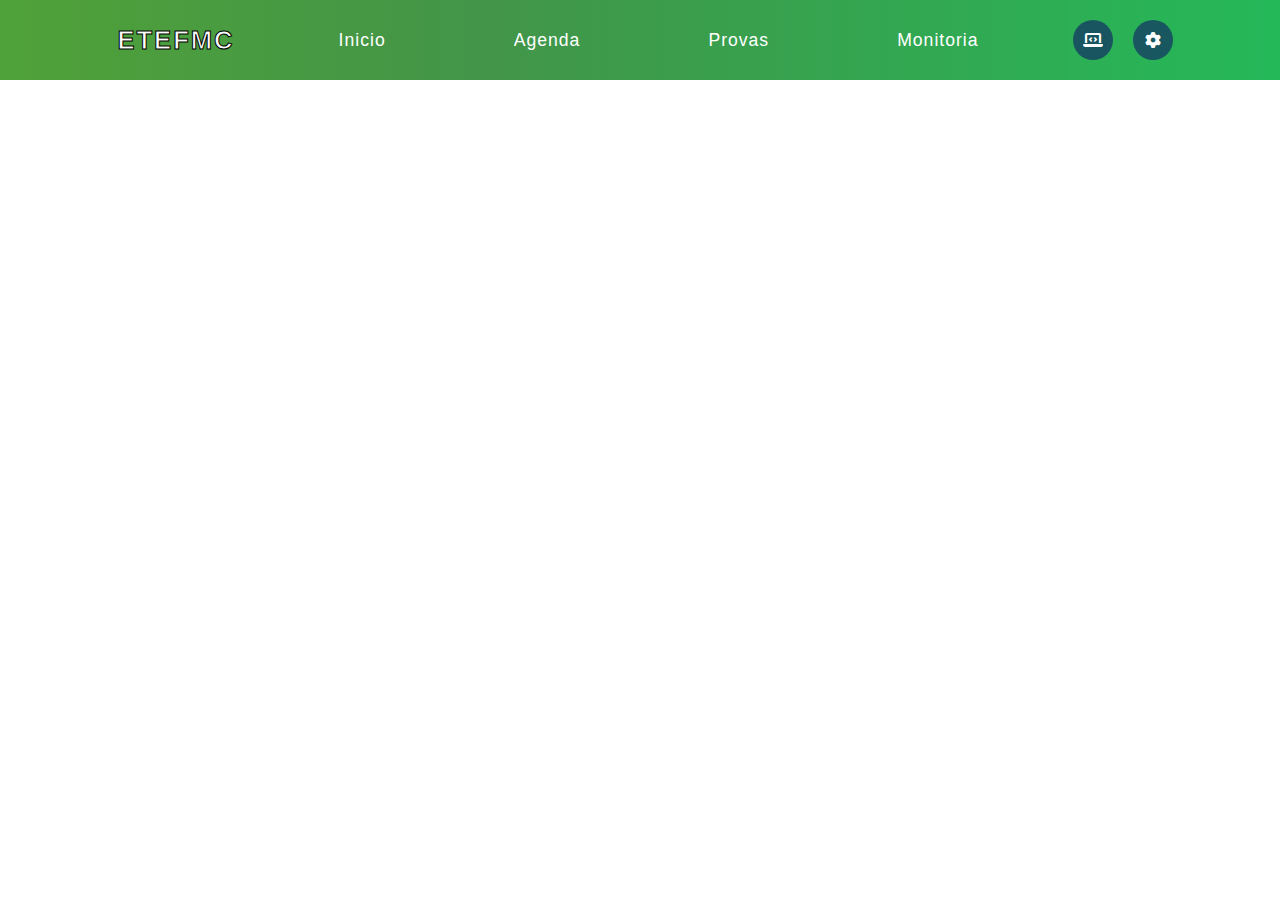
<file: agenda.html>
<!DOCTYPE html>
<html lang="pt-br">
  <head>
    <meta charset="UTF-8" />
    <meta name="viewport" content="width=device-width, initial-scale=1.0" />
    <title>Projeto School</title>
    <link rel="stylesheet" href="CSS/header.css" />
    <link rel="stylesheet" href="CSS/Mycss.css" />
    <!--<link rel="stylesheet" href="CSS/responsivo.css" /> -->
    <link
      href="https://unpkg.com/boxicons@2.1.4/css/boxicons.min.css"
      rel="stylesheet"
    />
    <link
      rel="stylesheet"
      href="https://cdnjs.cloudflare.com/ajax/libs/font-awesome/4.7.0/css/font-awesome.min.css"
    />
    <link rel="preconnect" href="https://fonts.googleapis.com" />
    <link rel="preconnect" href="https://fonts.gstatic.com" crossorigin />
    <link
      rel="stylesheet"
      href="https://cdnjs.cloudflare.com/ajax/libs/font-awesome/6.0.0/css/all.min.css"
      integrity="sha384-XXX"
      crossorigin="anonymous"
    />
    <link
      rel="stylesheet"
      href="https://cdnjs.cloudflare.com/ajax/libs/font-awesome/4.7.0/css/font-awesome.min.css"
    />
    <link
      rel="stylesheet"
      href="https://cdnjs.cloudflare.com/ajax/libs/font-awesome/6.5.1/css/all.min.css"
    />
  </head>
  <body>
    <header>
      <div class="fundo d_fcc">
        <div class="box_left d_fcc">
          <span class="logo">ETEFMC</span>
        </div>
        <div class="box_center d_fc">
          <a href="index.html" class="itens">Inicio</a>
          <a href="agenda.html" class="itens">Agenda</a>
          <a href="provas.html" class="itens">Provas</a>
          <a href="monitoria.html" class="itens">Monitoria</a>
        </div>
        <div class="box_right d_fcc">
          <div class="icon-right d_fcc"><i class="fas fa-laptop-code"></i></div>
          <div class="icon-right d_fcc"><i class="fas fa-gear"></i></div>
        </div>
      </div>
    </header>
  </body>
</html>
</file>
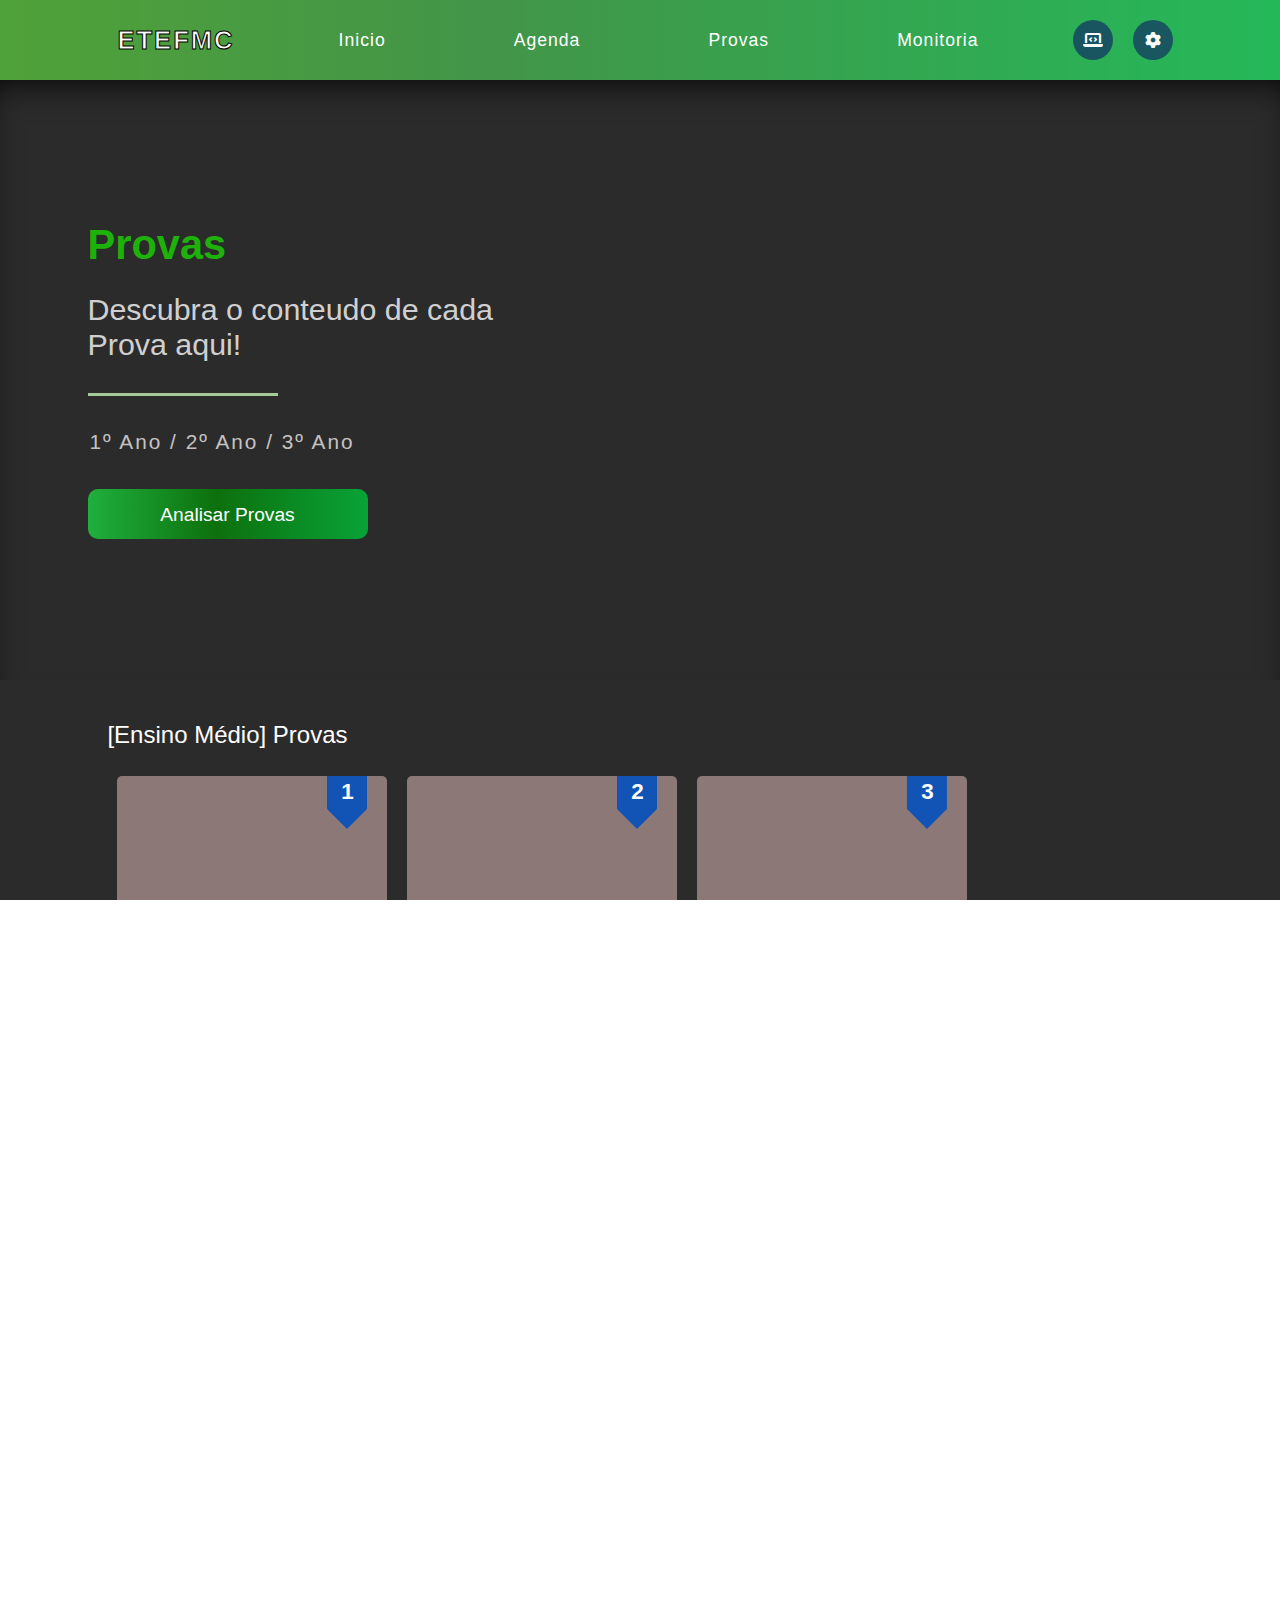
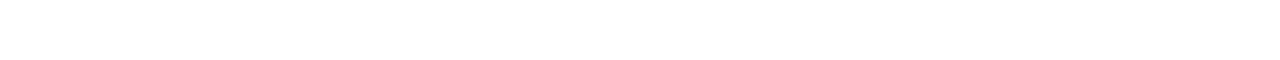
<file: provas.html>
<!DOCTYPE html>
<html lang="pt-br">
  <head>
    <meta charset="UTF-8" />
    <meta name="viewport" content="width=device-width, initial-scale=1.0" />
    <title>Projeto School</title>
    <link rel="stylesheet" href="CSS/header.css" />
    <link rel="stylesheet" href="CSS/Mycss.css" />
    <link rel="stylesheet" href="CSS/Provastyle.css" />
    <!--<link rel="stylesheet" href="CSS/responsivo.css" /> -->
    <link
      href="https://unpkg.com/boxicons@2.1.4/css/boxicons.min.css"
      rel="stylesheet"
    />
    <link
      rel="stylesheet"
      href="https://cdnjs.cloudflare.com/ajax/libs/font-awesome/4.7.0/css/font-awesome.min.css"
    />
    <link rel="preconnect" href="https://fonts.googleapis.com" />
    <link rel="preconnect" href="https://fonts.gstatic.com" crossorigin />
    <link
      rel="stylesheet"
      href="https://cdnjs.cloudflare.com/ajax/libs/font-awesome/6.0.0/css/all.min.css"
      integrity="sha384-XXX"
      crossorigin="anonymous"
    />
    <link
      rel="stylesheet"
      href="https://cdnjs.cloudflare.com/ajax/libs/font-awesome/4.7.0/css/font-awesome.min.css"
    />
    <link
      rel="stylesheet"
      href="https://cdnjs.cloudflare.com/ajax/libs/font-awesome/6.5.1/css/all.min.css"
    />
  </head>
  <body>
    <header>
      <div class="fundo d_fcc">
        <div class="box_left d_fcc">
          <span class="logo">ETEFMC</span>
        </div>
        <div class="box_center d_fc">
          <a href="index.html" class="itens">Inicio</a>
          <a href="agenda.html" class="itens">Agenda</a>
          <a href="provas.html" class="itens">Provas</a>
          <a href="monitoria.html" class="itens">Monitoria</a>
        </div>
        <div class="box_right d_fcc">
          <div class="icon-right d_fcc"><i class="fas fa-laptop-code"></i></div>
          <div class="icon-right d_fcc"><i class="fas fa-gear"></i></div>
        </div>
      </div>
    </header>

    <section class="view vw-one">
      <div class="ct-left">
        <div class="titulo-apresentacao">
          <span>
            <span class="provas">Provas</span>
          </span>
        </div>

        <div class="titulo-apresentacao2">
          <span>
            <span class="text-provas"
              >Descubra o conteudo de cada Prova aqui!</span
            >
          </span>
        </div>

        <div class="linha-apresentacao"></div>
        <div class="texto-apresentacao">
          <span> 1º Ano / 2º Ano / 3º Ano </span>
        </div>
        <button class="botao-apresentacao">Analisar Provas</button>
      </div>

      <div class="ct-right"></div>
    </section>
    <section class="view vw-two">
      <div class="ct-provas ct-pv-one">
        <span class="title-provas">[Ensino Médio] Provas</span>
        <div class="card-pai">
          <div class="cards-provas cd-1 card-med">
            <div class="bl-one">
              <div class="bl-numerador">
                <div class="quadradro-top d_fcc">1</div>
                <div class="triangulo-dowm"></div>
              </div>
              <div class="espaco"></div>
            </div>
            <div class="bl-two">PROVAS</div>
            <div class="bl-tree d_fcc">1º ANO</div>
          </div>
          <div class="cards-provas cd-2 card-med">
            <div class="bl-one">
              <div class="bl-numerador">
                <div class="quadradro-top d_fcc">2</div>
                <div class="triangulo-dowm"></div>
              </div>
              <div class="espaco"></div>
            </div>
            <div class="bl-two">PROVAS</div>
            <div class="bl-tree d_fcc">2º ANO</div>
          </div>
          <div class="cards-provas cd-3 card-med">
            <div class="bl-one">
              <div class="bl-numerador">
                <div class="quadradro-top d_fcc">3</div>
                <div class="triangulo-dowm"></div>
              </div>
              <div class="espaco"></div>
            </div>
            <div class="bl-two">PROVAS</div>
            <div class="bl-tree d_fcc">3º ANO</div>
          </div>
        </div>
      </div>
      <div class="ct-provas ct-pv-two">
        <span class="title-provas">[Ensino Técnico] Provas</span>
        <div class="card-pai">
          <div class="cards-provas cd-1 card-tec">
            <div class="bl-one">
              <div class="bl-numerador">
                <div class="quadradro-top d_fcc">1</div>
                <div class="triangulo-dowm"></div>
              </div>
              <div class="espaco"></div>
            </div>
            <div class="bl-two">PROVAS</div>
            <div class="bl-tree d_fcc">1º ANO</div>
          </div>
          <div class="cards-provas cd-2 card-tec">
            <div class="bl-one">
              <div class="bl-numerador">
                <div class="quadradro-top d_fcc">2</div>
                <div class="triangulo-dowm"></div>
              </div>
              <div class="espaco"></div>
            </div>
            <div class="bl-two">PROVAS</div>
            <div class="bl-tree d_fcc">2º ANO</div>
          </div>
          <div class="cards-provas cd-3 card-tec">
            <div class="bl-one">
              <div class="bl-numerador">
                <div class="quadradro-top d_fcc">3</div>
                <div class="triangulo-dowm"></div>
              </div>
              <div class="espaco"></div>
            </div>
            <div class="bl-two">PROVAS</div>
            <div class="bl-tree d_fcc">3º ANO</div>
          </div>
        </div>
      </div>
    </section>
  </body>
</html>
</file>
<file: CSS/header.css>
:root {
  --gradient-header: linear-gradient(
    90deg,
    rgba(205, 158, 14, 0.767) 0%,
    rgb(98, 98, 202) 38%,
    rgba(0, 212, 255, 1) 100%
  );
  --gradient-btn-pagar: linear-gradient(
    90deg,
    rgb(41, 209, 7) 0%,
    rgb(38, 185, 38) 46%,
    rgb(99, 189, 36) 100%
  );
  --white: #fff;
}

header {
  width: 100%;
  height: 80px;
  background: var(--gradient-header);
}

.fundo {
  width: 100%;
  height: 100%;
  background-color: rgba(53, 171, 16, 0.696);
  justify-content: space-between;
}

.box_left {
  width: auto;
  padding: 0px 40px;
  height: 100%;
}

.logo {
  color: #fcfcfc;
  font-size: 1.6rem;
  font-family: "Arial Narrow", Arial, sans-serif;
  letter-spacing: 2px;
  cursor: pointer;
  font-weight: 700;
  -webkit-text-stroke: 1px #000000;
}

.box_center {
  width: 60%;
  height: 100%;
  justify-content: space-around;
}

.itens {
  color: rgb(255, 255, 255);
  font-size: 1.1em;
  font-family: Tahoma, sans-serif;
  letter-spacing: 1px;
  cursor: pointer;
  text-decoration: none;
}

.itens:hover {
  color: rgb(255, 174, 0);
  transform: translateY(-3px);
  transition: all 0.5s;
}

.box_right {
  width: auto;
  height: 100%;
  justify-content: space-evenly;
  padding: 10px 20px;
}

.icon-right {
  width: 40px;
  height: 40px;
  background-color: rgba(19, 57, 99, 0.765);
  color: #fff;
  border-radius: 50%;
  margin: 0px 10px;
  cursor: pointer;
}

.icon-right:hover {
  color: #e19b0e;
  transition: all 0.3s;
}

footer {
  width: 100%;
  height: 270px;
  background-color: #e19b0e;
}

/*Responsivo*/

/* Responsivo para dispositivos móveis */
@media screen and (max-width: 767px) {
  .box_left {
    order: -1;
    padding: 0 10px;
  }

  .box_center {
    display: none;
    flex-direction: column;
    align-items: center;
    position: absolute;
    top: 80px;
    left: 0;
    width: 100%;
    background-color: var(--gradient-header);
    z-index: 1;
  }

  .box_center.active {
    display: flex;
  }

  .itens {
    padding: 10px;
    cursor: pointer;
    color: #fff;
    transition: background-color 0.3s;
  }

  .itens:hover {
    background-color: rgba(255, 255, 255, 0.1);
  }

  .box_right {
    order: 1;
    display: none;
  }

  .icon-right {
    margin: 0 5px;
  }

  .logo {
    font-size: 1.2rem;
  }

  /* Adicionando estilos definidos no "Mycss" */
  .d_fcc {
    display: flex;
    justify-content: flex-start;
    align-items: center;
  }

  .d_fcs {
    display: flex;
    justify-content: flex-start;
    align-items: flex-start;
  }

  .d_fsc {
    display: flex;
    justify-content: flex-start;
    align-items: center;
  }

  .d_fss {
    display: flex;
    justify-content: flex-start;
    align-items: flex-start;
  }

  .d_fc {
    display: flex;
    align-items: center;
  }

  .column {
    flex-direction: column;
  }
}
</file>
<file: CSS/Mycss.css>
:root {
  --gradient-header: linear-gradient(
    90deg,
    rgba(3, 2, 28, 0.459) 0%,
    rgb(98, 98, 202) 38%,
    rgba(0, 212, 255, 1) 100%
  );
  --gradient-card: linear-gradient(
    90deg,
    rgba(25, 23, 85, 0.459) 0%,
    rgb(98, 98, 202) 38%,
    rgba(0, 212, 255, 1) 100%
  );
  --gradient-btn-pagar: linear-gradient(
    90deg,
    rgb(41, 209, 7) 0%,
    rgb(120, 190, 120) 46%,
    rgba(42, 161, 12, 0.685) 100%
  );
  --gradient-btn-provas: linear-gradient(
    90deg,
    rgb(31, 176, 60) 0%,
    rgb(13, 112, 13) 46%,
    rgb(8, 163, 55) 100%
  );
  --white: #fff;
  --gradient-btn-provas2: linear-gradient(
    90deg,
    rgb(194, 196, 164) 0%,
    rgb(192, 147, 0) 46%,
    rgb(235, 224, 189) 100%
  );
}

body {
  margin: 0;
  font-family: "Segoe UI", Tahoma, Geneva, Verdana, sans-serif;
  max-width: 100%;
  height: 100vh;
  background-color: var(--white);
  overflow-y: visible;
}

* {
  margin: 0;
  padding: 0;
  box-sizing: border-box;
  overflow: hidden;
}

button {
  cursor: pointer;
}

section {
  width: 100vw;
  height: auto;
}

.d_fcc {
  display: flex;
  justify-content: center;
  align-items: center;
}

.d_fcs {
  display: flex;
  justify-content: center;
  align-items: start;
}

.d_fsc {
  display: flex;
  justify-content: start;
  align-items: center;
}

.d_fss {
  display: flex;
  justify-content: start;
  align-items: start;
}

.d_fc {
  display: flex;
  align-items: center;
}

.column {
  flex-direction: column;
}
</file>
<file: CSS/responsivo.css>
/*Para definir largura*/
@media screen and (max-width: 400px) {
  /*dispositivos móveis pequenos*/

  .tela-pai {
    height: 1600px;
  }

  .tela-pai .tela_one:first-child {
    height: 740px;
  }

  .image-tela {
    flex-direction: column;
    height: 740px;
    justify-content: start;
  }

  .ct-left {
    width: 100%;
    display: flex;
    flex-direction: column;
    justify-content: space-around;
    align-items: center;
    margin-top: 20px;
    height: auto;
  }

  .ct-right {
    display: none;
  }

  .titulo-apresentacao {
    font-size: 1.5rem;
  }

  .linha-apresentacao {
    width: 150px;
    margin-top: 20px;
  }

  .texto-apresentacao {
    max-width: 95%;
    height: auto;
    padding: 2px;
    background-color: rgba(240, 248, 255, 0.074);
    color: rgba(247, 244, 244, 0.853);
    margin-top: 50px;
    overflow-y: auto;
  }

  .botao-apresentacao {
    margin-top: 70px;
    width: 250px;
    border-radius: 30px;
  }

  .tela_two .fundo {
    width: auto;
    background-color: rgb(0, 0, 0);
    overflow-x: auto;
    justify-content: start;
    padding: 0 2px;
  }

  .tela_two .fundo-pai {
  }

  .bx-one,
  .bx-two,
  .bx-tree {
    min-width: 290px;
    height: 95%;
    background-color: rgba(33, 32, 32, 0.871);
    display: flex;
    flex-direction: column;
    align-items: center;
    margin: 0px 4px;
  }

  .titulo-box {
    padding: 2px;
    width: auto;
    color: #fff;
    font-size: 2.2rem;
    margin-top: 20px;
  }

  .texto-box {
    margin-top: 15px;
    font-size: 1.1rem;
    width: 80%;
    height: auto;
    padding: 1px;
    overflow-y: auto;
    color: #e5d9d9e2;
  }

  h1 {
    font-size: 2.1rem;
  }

  .ct-criadores {
    width: auto;
    overflow-x: auto;
    justify-content: start;
    padding: 0px 1px;
    border-radius: 0%;
  }

  .cards {
    width: 280px;
    height: 370px;
    margin: 0 5px;
  }
}

@media screen and (min-width: 401px) and (max-width: 600px) {
  /*dispositivos móveis*/

  .image-tela {
    flex-direction: column;
  }

  .ct-left {
    margin-top: 30px;
    width: 100%;
    display: flex;
    flex-direction: column;
    justify-content: space-around;
    align-items: center;
  }

  .titulo-apresentacao {
    font-size: 1.5rem;
  }

  .linha-apresentacao {
    width: 150px;
  }

  .texto-apresentacao {
    width: 95%;
    height: auto;
    padding: 2px;
    background-color: rgba(240, 248, 255, 0.074);
    color: rgba(247, 244, 244, 0.853);
  }
}

@media screen and (min-width: 601px) and (max-width: 768px) {
  /*iPads, tablets*/
}

@media screen and (min-width: 769px) and (max-width: 1024px) {
  /*telas pequenas, laptops*/
}

@media screen and (min-width: 1025px) and (max-width: 1200px) {
  /*laptops, telas médias*/
}

@media screen and (min-width: 1201px) {
  /*telas grandes, TVs*/
}
</file>
<file: CSS/Provastyle.css>
.view {
  background-color: #171616e8;
}

.vw-one {
  height: 600px;
  display: flex;
  justify-content: space-around;
  align-items: center;
  box-shadow: rgb(0, 0, 0) 0px 18px 36px -18px inset;
}

.vw-two {
  height: 980px;
  display: flex;
  flex-direction: column;
  justify-content: space-evenly;
  align-items: start;
}

.ct-left {
  width: 430px;
  height: 380px;
  display: flex;
  flex-direction: column;
  justify-content: space-evenly;
}

.ct-right {
  width: 500px;
  height: 400px;
  background-image: url(http://www.colegiosantoantonio.com.br/wp-content/uploads/2015/07/prova-csa-total-da-nota.png);
  background-repeat: no-repeat;
  background-position-x: center;
  background-size: 400px;
  background-position-y: center;
}

.titulo-apresentacao {
  font-size: 2.1rem;
  font-weight: 700;
  font-family: "Gill Sans", sans-serif;
  height: 40px;
}

.provas {
  color: rgb(30, 177, 10);
  font-size: 2.6rem;
}

.text-provas {
  color: rgba(254, 254, 254, 0.804);
  font-size: 1.9rem;
}

.linha-apresentacao {
  width: 190px;
  height: 3px;
  background-color: #a8c999;
}

.texto-apresentacao {
  width: 360px;
  height: 30px;
  padding: 2px;
  color: rgba(247, 244, 244, 0.768);
  font-size: 1.3rem;
  letter-spacing: 2px;
}

.botao-apresentacao {
  width: 280px;
  height: 50px;
  background: var(--gradient-btn-provas);
  padding-top: 2px;
  border-radius: 10px;
  border: none;
  color: #ffffff;
  font-size: 1.2rem;
}

.botao-apresentacao:hover {
  background: var(--gradient-btn-provas2);
  color: #000;
  transform: translateY(-10px);
  transition: all 0.5s ease-in-out;
}

.botao-apresentacao:hover .ete {
  background-color: #000;
}

.ct-provas {
  width: 1145px;
  height: 470px;
  display: flex;
  flex-direction: column;
  justify-content: space-evenly;
  margin-left: 7.3vw;
  padding: 4px;
}

.title-provas {
  color: white;
  font-size: 1.5rem;
  font-family: "Gill Sans", sans-serif;
  margin: 0 10px;
}

.card-pai {
  width: 100%;
  height: auto;
  padding-top: 4px;
  display: flex;
  align-items: center;
}

.cards-provas {
  width: 270px;
  height: 340px;
  background-color: #9b8383df;
  margin: 0px 0px 20px 20px;
  border-radius: 5px;
  box-shadow: rgb(255, 255, 255) 0px 18px 10px -15px;
}

.card-tec {
  background-image: url(https://wallpapercave.com/wp/wp2768122.jpg);
  background-repeat: no-repeat;
  background-position-x: center;
  background-size: 280px;
  background-position-y: center;
}

.card-med {
  background-image: url(https://wallpapercave.com/wp/wp7026942.jpg);
  background-repeat: no-repeat;
  background-position-x: center;
  background-size: 280px;
  background-position-y: center;
}

.cards-provas:hover {
  box-shadow: rgb(0, 0, 0) 0px 30px 17px -18px;
  transform: translateY(-10px);
  transition: transform 0.2s ease-in-out, box-shadow 0.4s ease-in-out;
  cursor: pointer;
}

.bl-one,
.bl-two,
.bl-tree {
  width: 100%;
}

.bl-one {
  height: 75%;
  display: flex;
  align-items: start;
  justify-content: end;
}

.bl-two {
  height: 10%;
  color: #ffffffc5;
  font-size: 0.9rem;
  letter-spacing: 1px;
  font-weight: 600;
  display: flex;
  justify-content: center;
  align-items: end;
}

.bl-tree {
  height: 15%;
  color: #ffffff;
  font-size: 1.8rem;
  font-weight: 700;
  letter-spacing: 2px;
}

.bl-numerador {
  width: 40px;
  height: 55px;
}

.quadradro-top {
  width: 100%;
  height: 60%;
  background-color: #1254b6;
  color: #ffffff;
  font-size: 1.4rem;
  font-weight: 700;
}

.triangulo-dowm {
  width: 0;
  height: 0;
  border-left: 20px solid transparent;
  border-right: 20px solid transparent;
  border-top: 20px solid #1254b6;
}

.espaco {
  width: 20px;
}
</file>
